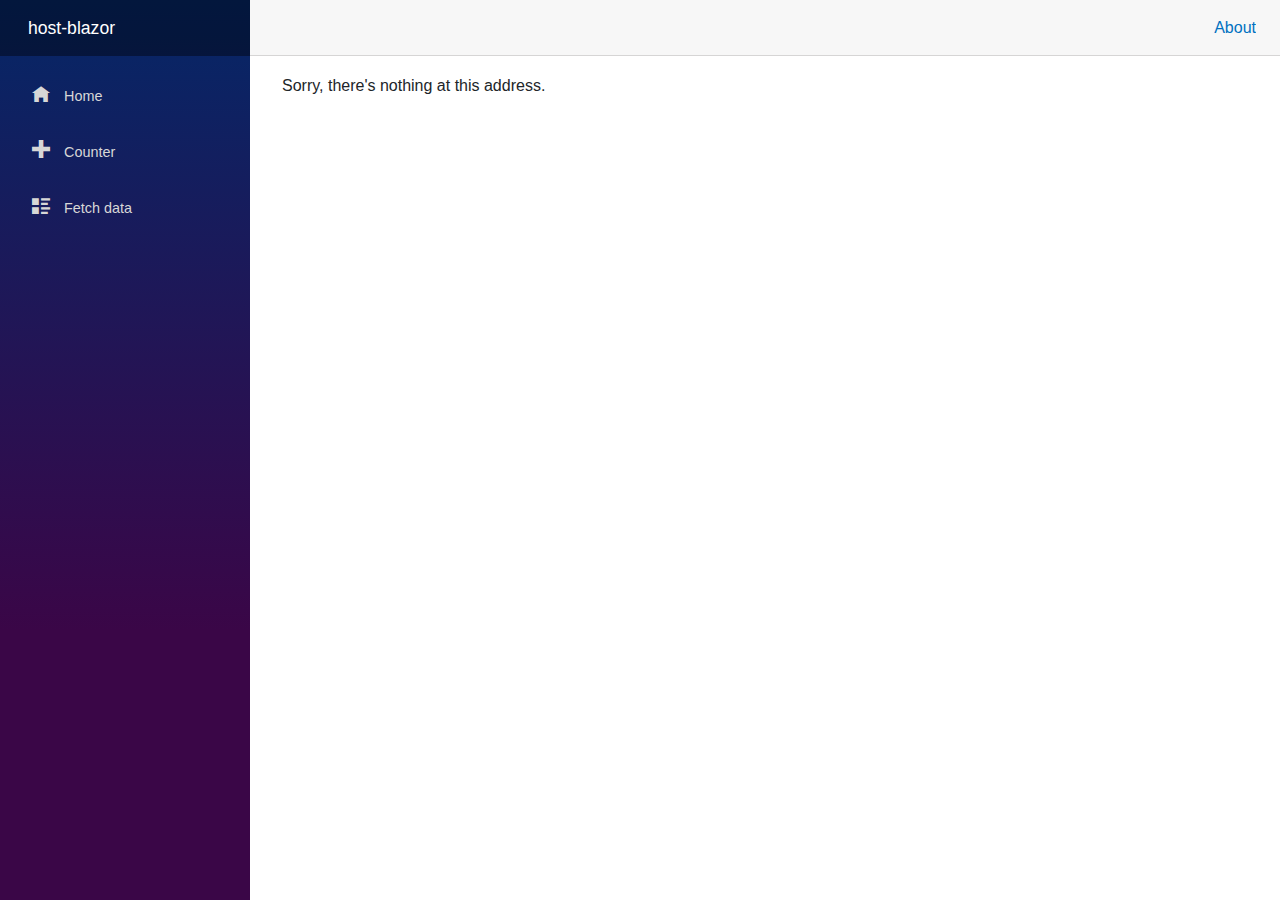
<file: wwwroot/index.html>
<!DOCTYPE html>
<html lang="en">

<head>
    <meta charset="utf-8" />
    <meta name="viewport" content="width=device-width, initial-scale=1.0, maximum-scale=1.0, user-scalable=no" />
    <title>host-blazor</title>
    <base href="/" />
    <link href="css/bootstrap/bootstrap.min.css" rel="stylesheet" />
    <link href="css/app.css" rel="stylesheet" />
    <link href="host-blazor.styles.css" rel="stylesheet" />
</head>

<body>
    <div id="app">Loading...</div>

    <div id="blazor-error-ui">
        An unhandled error has occurred.
        <a href="" class="reload">Reload</a>
        <a class="dismiss">🗙</a>
    </div>
    <script src="_framework/blazor.webassembly.js"></script>
</body>

</html>
</file>
<file: wwwroot/css/app.css>
﻿@import url('open-iconic/font/css/open-iconic-bootstrap.min.css');

html, body {
    font-family: 'Helvetica Neue', Helvetica, Arial, sans-serif;
}

h1:focus {
    outline: none;
}

a, .btn-link {
    color: #0071c1;
}

.btn-primary {
    color: #fff;
    background-color: #1b6ec2;
    border-color: #1861ac;
}

.content {
    padding-top: 1.1rem;
}

.valid.modified:not([type=checkbox]) {
    outline: 1px solid #26b050;
}

.invalid {
    outline: 1px solid red;
}

.validation-message {
    color: red;
}

#blazor-error-ui {
    background: lightyellow;
    bottom: 0;
    box-shadow: 0 -1px 2px rgba(0, 0, 0, 0.2);
    display: none;
    left: 0;
    padding: 0.6rem 1.25rem 0.7rem 1.25rem;
    position: fixed;
    width: 100%;
    z-index: 1000;
}

    #blazor-error-ui .dismiss {
        cursor: pointer;
        position: absolute;
        right: 0.75rem;
        top: 0.5rem;
    }

.blazor-error-boundary {
    background: url([data-uri]) no-repeat 1rem/1.8rem, #b32121;
    padding: 1rem 1rem 1rem 3.7rem;
    color: white;
}

    .blazor-error-boundary::after {
        content: "An error has occurred."
    }
</file>
